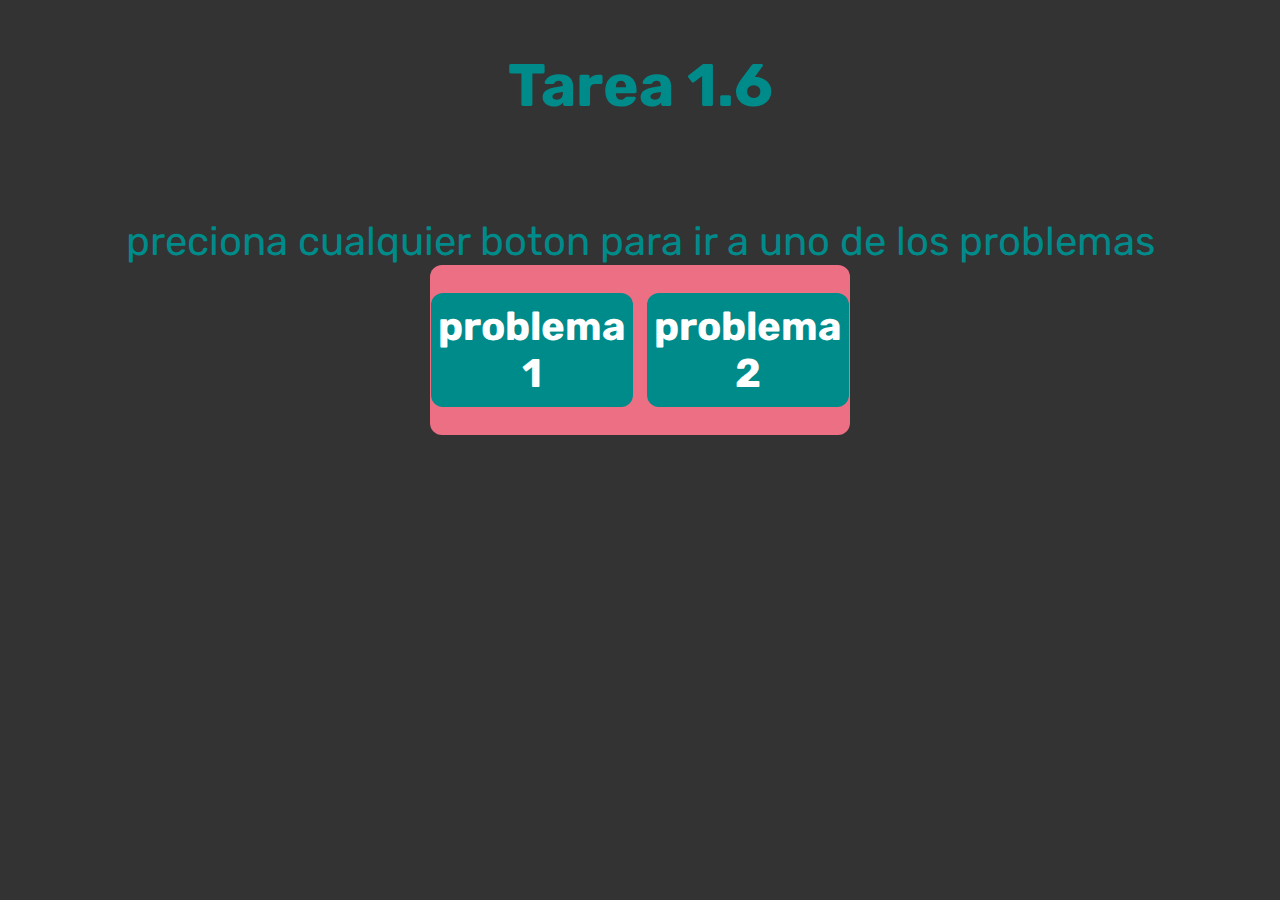
<file: index.html>
<!DOCTYPE html>
<html lang="en">
<head>
    <meta charset="UTF-8">
    <meta name="viewport" content="width=device-width, initial-scale=1.0">
    <link rel="stylesheet" href="inicio.css">
    <title>tarea 1.6</title>
</head>
<body>
    <h2>Tarea 1.6 </h2><br>
    preciona cualquier boton para ir a uno de los problemas
    <center>
    <div class="botones">
    <table border="0" ce >
      <tr>
          <th>
          <a href="problema1/problema1.html">problema 1</a>
        </th>
        <th>
            <a href="problema2/problema2.html">problema 2</a>
        </th>
      </tr>
    </table>
    </div>
</center>
</body>
</html>
</file>
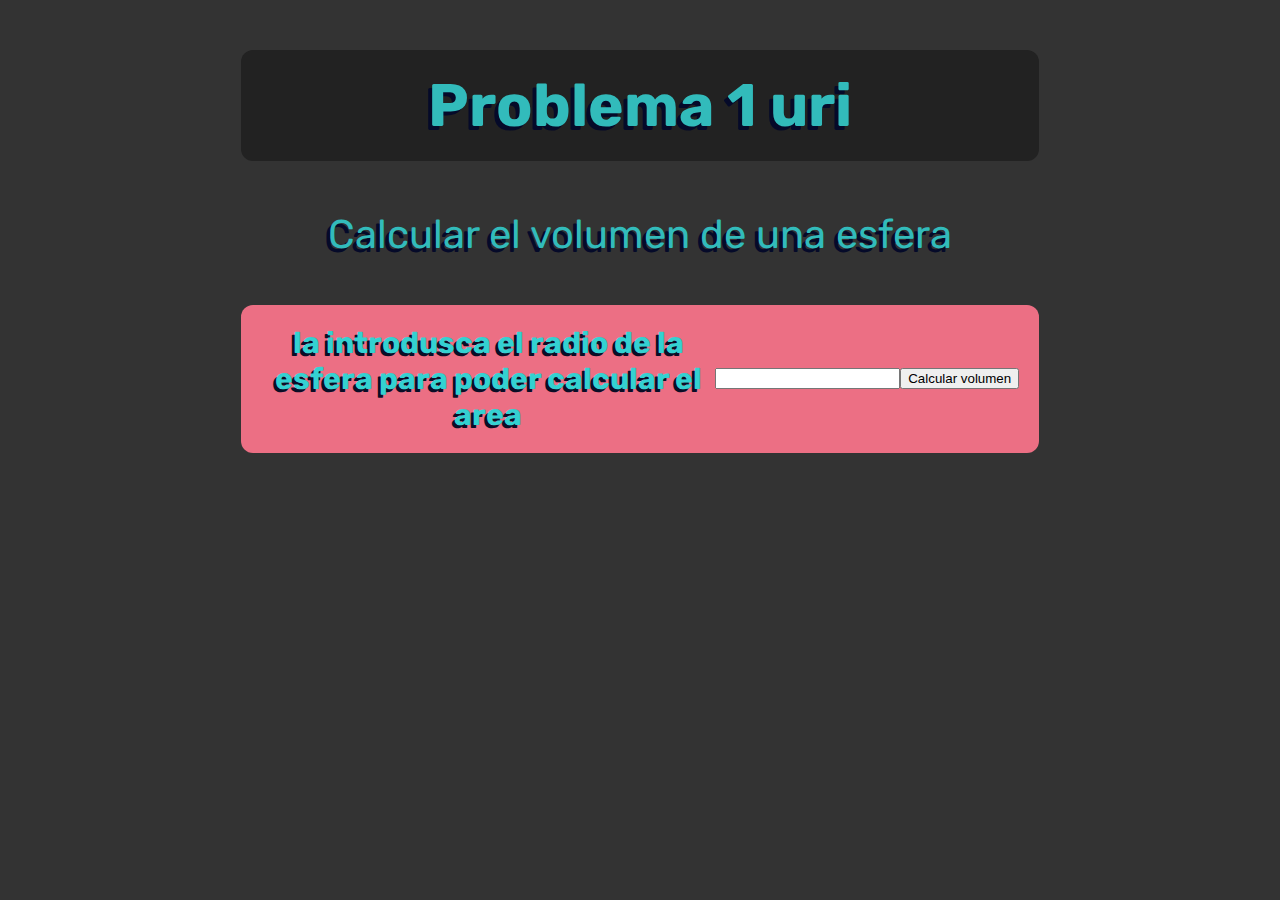
<file: problema1/problema1.html>
<!DOCTYPE html>
<html lang="en">
<head>
    <meta charset="UTF-8">
    <meta name="viewport" content="width=device-width, initial-scale=1.0">
    <link rel="stylesheet" href="problema1.css">
    <title>problema 1</title>
</head>
<body>
    <center>
    <h2 class="titulo">Problema 1 uri</h2>
    <div>Calcular el volumen de una esfera</div>
    <br>

    <div class="div1">
      <div class="texto1"> la introdusca el radio de la esfera para poder calcular el area</div> <br>
    <input id="radio" type="text">
    
    <input type="button"  id="boton" value="Calcular volumen"><br>
    
    </div> 
    <div id="resultado"></div> 
</center>  
<script src="problema1.js"></script>
</body>
</html>
</file>
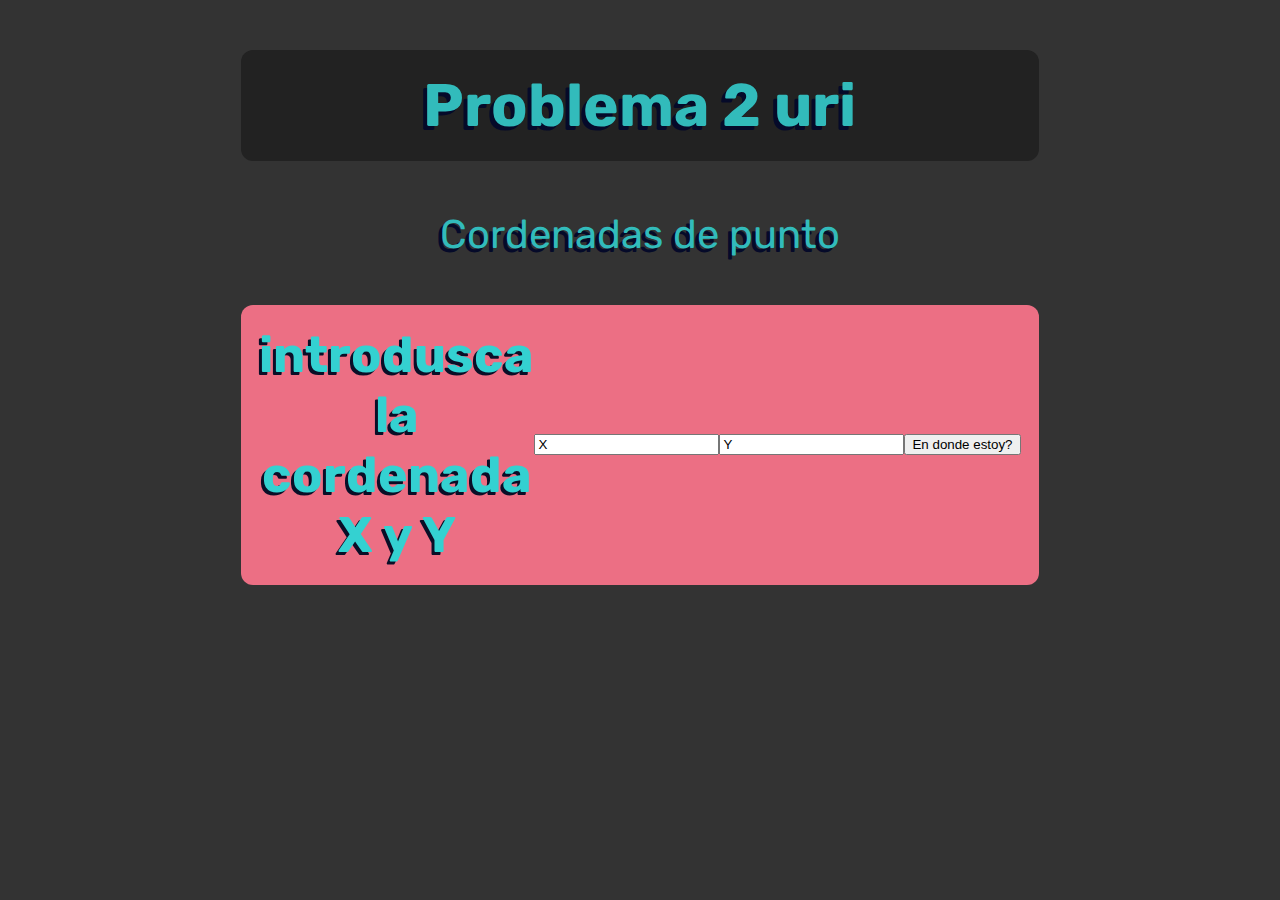
<file: problema2/problema2.html>
<!DOCTYPE html>
<html lang="en">
<head>
    <meta charset="UTF-8">
    <meta name="viewport" content="width=device-width, initial-scale=1.0">
    <link rel="stylesheet" href="problema2.css">
    <title>problema 2</title>
</head>
<body>
    <center>
    <h2 class="titulo">Problema 2 uri</h2>
    <div>Cordenadas de punto</div>
    <br>
    <div class="div1">
       <div class="texto1"> introdusca la cordenada X y Y</div> <br>
    <input id="x" type="text" value="X">
    
    <input id="y" type="text" value="Y">
    <br>
    <input type="button"  id="boton" value="En donde estoy?">
    
    </div>  
    <div id="resultado"></div>
</center>  
<script src="problema2.js"></script>
</body>
</html>
</file>
<file: inicio.css>
@import url('https://fonts.googleapis.com/css2?family=Rubik&display=swap');
body
{
    text-align: center;
    font-family: 'Rubik', sans-serif;
    color: darkcyan;
    box-shadow: black;
    font-size: 40px;
    background-color: #333;
}
a{
    border-radius: 12px;
    padding: 10px 7px;
    text-decoration: none;
    color: #fff;
    background: darkcyan;
    margin: 5px;
    position: relative;
    width: auto ;
    display: flex;
    justify-content: center;
    align-items: center;
  }
.botones
{
    
    border-radius: 12px;
    background: #ec6f84;
    overflow: hidden;
    padding: 20px;
    width: 30% ;
    vertical-align: middle;
    display: flex;
    justify-content: center;
    align-items: center;
    
}
</file>
<file: problema1/problema1.css>
@import url('https://fonts.googleapis.com/css2?family=Rubik&display=swap');
body
{
    text-align: center;
    font-family: 'Rubik', sans-serif;
    color: rgb(50, 187, 187);
    box-shadow: black;
    text-shadow: -4px 4px 0 #050a29;
    font-size: 40px;
    background-color: #333;
}
.titulo
{
    
    border-radius: 12px;
    background: #222222;
    overflow: hidden;
    padding: 20px;
    width: 60%;
    vertical-align: middle;
    display: flex;
    justify-content: center;
    align-items: center;
    
}
.div1
{
    
    border-radius: 12px;
    background: #ec6f84;
    overflow: hidden;
    padding: 20px;
    width: 60%;
    vertical-align: middle;
    display: flex;
    justify-content: center;
    align-items: center;
    
}

.texto1
{
    color: #34d1d1;
  margin: 0 auto;
  text-align: center;
  font-weight: 700;
  font-size: 30px;
  text-shadow: -3px 3px  #0a0e27;
}
</file>
<file: problema2/problema2.css>
@import url('https://fonts.googleapis.com/css2?family=Rubik&display=swap');
body
{
    text-align: center;
    font-family: 'Rubik', sans-serif;
    color: rgb(50, 187, 187);
    box-shadow: black;
    text-shadow: -4px 4px 0 #050a29;
    font-size: 40px;
    background-color: #333;
}
.titulo
{
    
    border-radius: 12px;
    background: #222222;
    overflow: hidden;
    padding: 20px;
    width: 60%;
    vertical-align: middle;
    display: flex;
    justify-content: center;
    align-items: center;
}
.div1
{
    
    border-radius: 12px;
    background: #ec6f84;
    overflow: hidden;
    padding: 20px;
    width: 60%;
    vertical-align: middle;
    display: flex;
    justify-content: center;
    align-items: center;
    
}
.texto1
{
    color: #34d1d1;
  margin: 0 auto;
  text-align: center;
  font-weight: 700;
  font-size: 50px;
  text-shadow: -3px 3px  #0a0e27;
}
</file>
